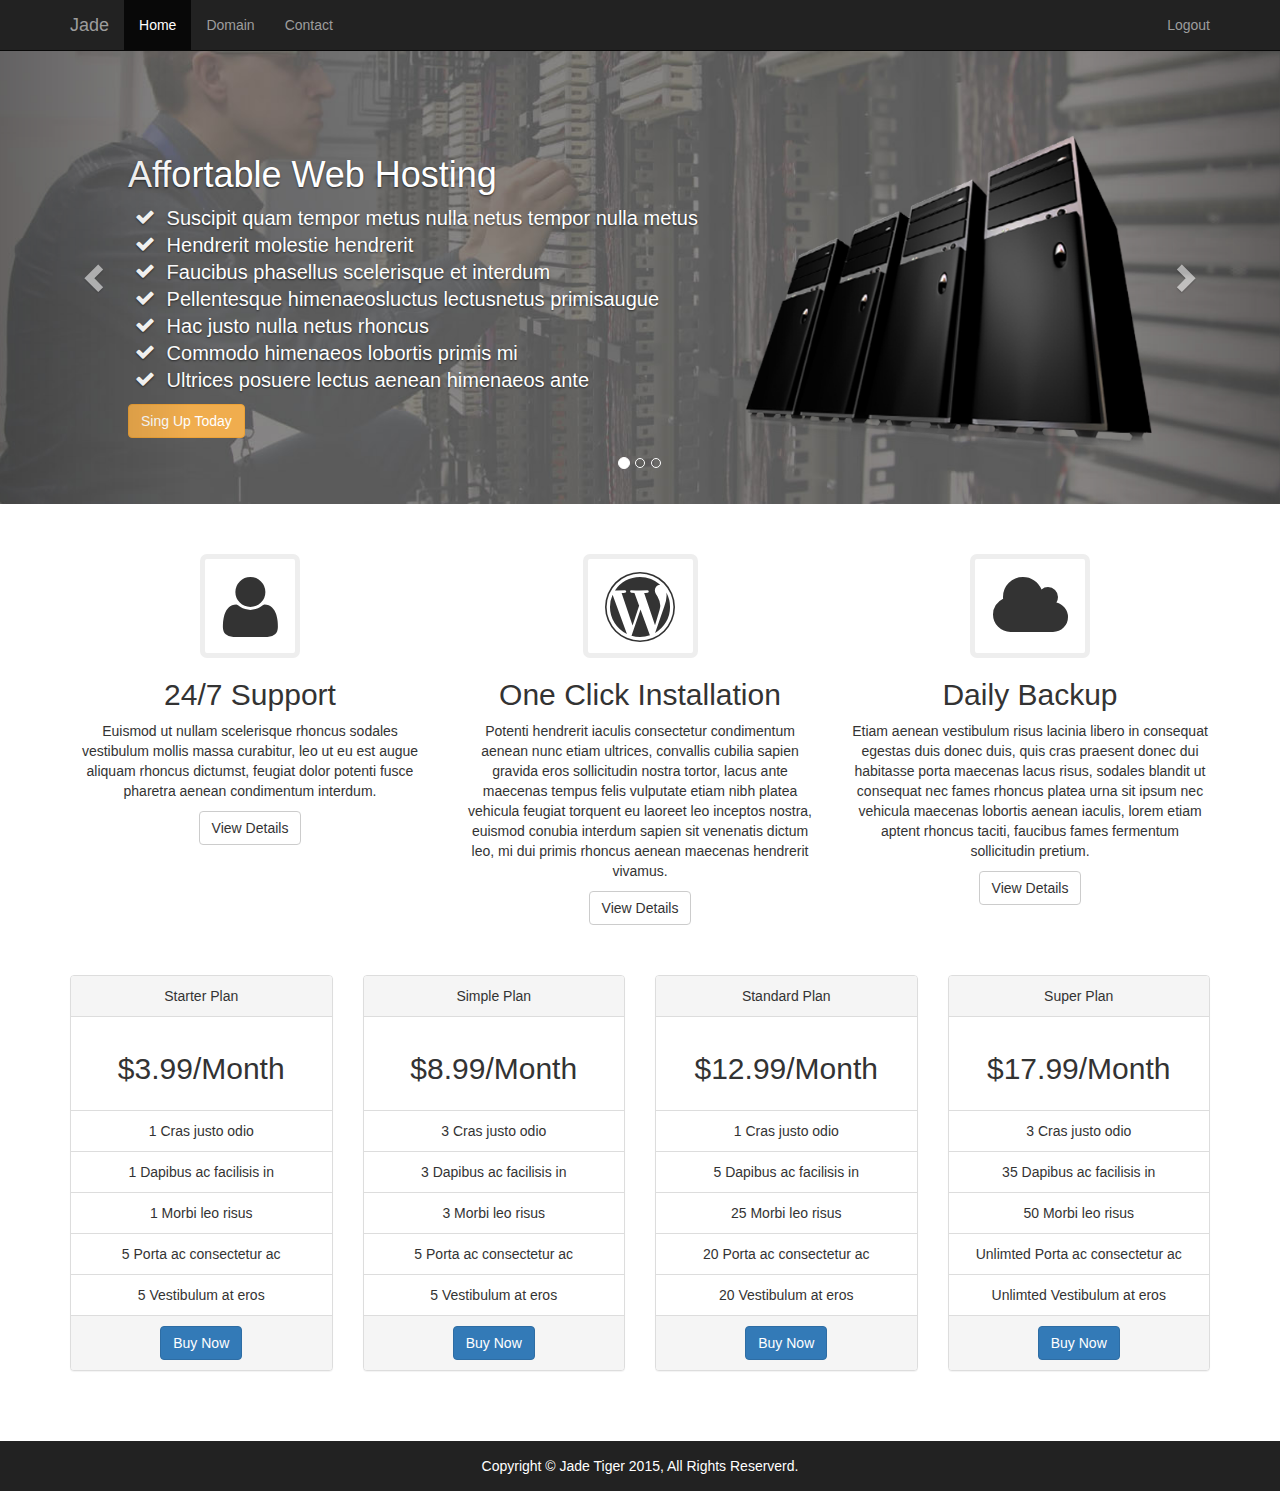
<file: index.html>
<!DOCTYPE html>
<html lang="en">
  <head>
    <meta charset="utf-8">
    <meta http-equiv="X-UA-Compatible" content="IE=edge">
    <meta name="viewport" content="width=device-width, initial-scale=1">
    <title>Jade Hosting</title>
    <script src="https://ajax.googleapis.com/ajax/libs/jquery/1.11.3/jquery.min.js"></script>
    <script src="js/bootstrap.js"></script>
    <link href="css/bootstrap.css" rel="stylesheet">
    <link href="css/style.css" rel="stylesheet">
    <link rel="stylesheet" href="css/font-awesome.css">
  </head>

  <body class="jt">

    <nav class="navbar navbar-inverse navbar-fixed-top">
      <div class="container">
        <div class="navbar-header">
          <button type="button" class="navbar-toggle collapsed" data-toggle="collapse" data-target="#navbar" aria-expanded="false" aria-controls="navbar">
            <span class="sr-only">Toggle navigation</span>
            <span class="icon-bar"></span>
            <span class="icon-bar"></span>
            <span class="icon-bar"></span>
          </button>
          <a class="navbar-brand brand-color" href="#">Jade</a>
        </div>
        <div id="navbar" class="collapse navbar-collapse">
          <ul class="nav navbar-nav">
            <li class="active"><a href="#">Home</a></li>
            <li><a href="domain.html">Domain</a></li>
            <li><a href="contact.html">Contact</a></li>
          </ul>
          <ul class="nav navbar-nav navbar-right">
            <li><a href="login.html">Logout</a></li>
          </ul>
        </div><!--/.nav-collapse -->
      </div>
    </nav>

    <section id="jt-carousel">
      <div class="row">
        <div class="col-sm-12">
          <div id="carousel-example-generic" class="carousel slide" data-ride="carousel" data-interval="false">
            <!-- Indicators -->
            <ol class="carousel-indicators">
              <li data-target="#carousel-example-generic" data-slide-to="0" class="active"></li>
              <li data-target="#carousel-example-generic" data-slide-to="1"></li>
              <li data-target="#carousel-example-generic" data-slide-to="2"></li>
            </ol>

            <!-- Wrapper for slides -->
            <div class="carousel-inner" role="listbox">
              <div class="item active">
                <img src="img/bg1.jpg" alt="...">
                <div class="carousel-caption">
                  <div class="row">
                    <div class="col-sm-7">
                      <h1>Affortable Web Hosting</h1>
                      <ul class="fa-ul">
                        <li><i class="fa fa-li fa-check"></i>Suscipit quam tempor metus nulla netus tempor nulla metus </li>
                        <li><i class="fa fa-li fa-check"></i>Hendrerit molestie hendrerit</li>
                        <li><i class="fa fa-li fa-check"></i>Faucibus phasellus scelerisque et interdum</li>
                        <li><i class="fa fa-li fa-check"></i>Pellentesque himenaeosluctus lectusnetus  primisaugue</li>
                        <li><i class="fa fa-li fa-check"></i>Hac justo nulla netus rhoncus</li>
                        <li><i class="fa fa-li fa-check"></i>Commodo himenaeos lobortis primis mi</li>
                        <li><i class="fa fa-li fa-check"></i>Ultrices posuere lectus aenean himenaeos ante</li>
                      </ul>
                      <a href="#" class="btn btn-warning">Sing Up Today</a>
                    </div>
                    <div class="col-sm-5">
                        <img src="img/servers1.png">
                    </div>
                  </div>
                </div>
              </div>
              <div class="item">
                <img src="img/bg2.jpg" alt="...">
                  <div class="carousel-caption">
                      <div class="col-sm-7">
                        <h1>24/7 Support</h1>
                        <p>Pharetra ad venenatis etiam ullamcorper pulvinar nec vel cursus euismod lacus iaculis velit mattis arcu, elementum massa consectetur mollis erat molestie pharetra libero consequat vel sit malesuada cras nullam imperdiet senectus phasellus etiam diam sodales vitae fermentum, turpis aenean sed fringilla in gravida euismod.</p>
                        <a href="#" class="btn btn-warning">Sign Up Today</a>
                      </div>
                      <div class="col-sm-5">
                          <img src="img/servers2.png">
                      </div>
                  </div>
              </div>
              <div class="item">
                <img src="img/bg3.jpg" alt="...">
                <div class="carousel-caption">
                    <div class="col-sm-7">
                      <h1>99.99% Uptime</h1>
                      <p>Pharetra ad venenatis etiam ullamcorper pulvinar nec vel cursus euismod lacus iaculis velit mattis arcu, elementum massa consectetur mollis erat molestie pharetra libero consequat vel sit malesuada cras nullam imperdiet senectus phasellus etiam diam sodales vitae fermentum, turpis aenean sed fringilla in gravida euismod.</p>
                      <a href="#" class="btn btn-warning">Sign Up Today</a>
                   </div>
                    <div class="col-sm-5">
                        <img src="img/servers3.png">
                    </div>
                </div>
              </div>
            </div>

            <!-- Controls -->
            <a class="left carousel-control" href="#carousel-example-generic" role="button" data-slide="prev">
              <span class="glyphicon glyphicon-chevron-left" aria-hidden="true"></span>
              <span class="sr-only">Previous</span>
            </a>

            <a class="right carousel-control" href="#carousel-example-generic" role="button" data-slide="next">
              <span class="glyphicon glyphicon-chevron-right" aria-hidden="true"></span>
              <span class="sr-only">Next</span>
            </a>
          </div>
        </div>
      </div>
    </section>

    <section id ="jt-feature-list">
      <div class="container">
        <div class="row">
          <div class="col-sm-4 text-center">
            <i class="fa fa-user fa-5x fa-border"></i>
            <h2>24/7 Support</h2>
            <p>Euismod ut nullam scelerisque rhoncus sodales vestibulum mollis massa curabitur, leo ut eu est augue aliquam rhoncus dictumst, feugiat dolor potenti fusce pharetra aenean condimentum interdum.
            </p>
            <a href="#" class="btn btn-default">View Details</a>
          </div>
          <div class="col-sm-4 text-center">
            <i class="fa fa-wordpress fa-5x fa-border"></i>
            <h2>One Click Installation</h2>
            <p>Potenti hendrerit iaculis consectetur condimentum aenean nunc etiam ultrices, convallis cubilia sapien gravida eros sollicitudin nostra tortor, lacus ante maecenas tempus felis vulputate etiam nibh platea vehicula feugiat torquent eu laoreet leo inceptos nostra, euismod conubia interdum sapien sit venenatis dictum leo, mi dui primis rhoncus aenean maecenas hendrerit vivamus.
            </p>
            <a href="#" class="btn btn-default">View Details</a>
          </div>
          <div class="col-sm-4 text-center">
            <i class="fa fa-cloud fa-5x fa-border"></i>
            <h2>Daily Backup</h2>
            <p>Etiam aenean vestibulum risus lacinia libero in consequat egestas duis donec duis, quis cras praesent donec dui habitasse porta maecenas lacus risus, sodales blandit ut consequat nec fames rhoncus platea urna sit ipsum nec vehicula maecenas lobortis aenean iaculis, lorem etiam aptent rhoncus taciti, faucibus fames fermentum sollicitudin pretium.
            </p>
            <a href="#" class="btn btn-default">View Details</a>
          </div>
        </div>
      </div>
    </section>

    <section id="jt-price-plan">
      <div class="container">
        <div class="row">
          <div class="col-sm-3">
            <div class="panel panel-default text-center">
              <!-- Default panel contents -->
              <div class="panel-heading">Starter Plan</div>
              <div class="panel-body">
                <h2>$3.99/Month</h2>
              </div>
              <!-- List group -->
              <ul class="list-group">
                <li class="list-group-item">1 Cras justo odio</li>
                <li class="list-group-item">1 Dapibus ac facilisis in</li>
                <li class="list-group-item">1 Morbi leo risus</li>
                <li class="list-group-item">5 Porta ac consectetur ac</li>
                <li class="list-group-item">5 Vestibulum at eros</li>
              </ul>

              <div class="panel-footer">
                <a href="#" class="btn btn-primary">Buy Now</a>
              </div>
            </div>          
          </div>

          <div class="col-sm-3">
            <div class="panel panel-default  text-center">
              <!-- Default panel contents -->
              <div class="panel-heading">Simple Plan</div>
              <div class="panel-body">
                <h2>$8.99/Month</h2>
              </div>
              <!-- List group -->
              <ul class="list-group">
                <li class="list-group-item">3 Cras justo odio</li>
                <li class="list-group-item">3 Dapibus ac facilisis in</li>
                <li class="list-group-item">3 Morbi leo risus</li>
                <li class="list-group-item">5 Porta ac consectetur ac</li>
                <li class="list-group-item">5 Vestibulum at eros</li>
              </ul>

              <div class="panel-footer">
                <a href="#" class="btn btn-primary">Buy Now</a>
              </div>
            </div>          
          </div>
          
          <div class="col-sm-3">
            <div class="panel panel-default text-center">
              <!-- Default panel contents -->
              <div class="panel-heading">Standard Plan</div>
              <div class="panel-body">
                <h2>$12.99/Month</h2>
              </div>
              <!-- List group -->
              <ul class="list-group">
                <li class="list-group-item">1 Cras justo odio</li>
                <li class="list-group-item">5 Dapibus ac facilisis in</li>
                <li class="list-group-item">25 Morbi leo risus</li>
                <li class="list-group-item">20 Porta ac consectetur ac</li>
                <li class="list-group-item">20 Vestibulum at eros</li>
              </ul>

              <div class="panel-footer">
                <a href="#" class="btn btn-primary">Buy Now</a>
              </div>
            </div>          
          </div>
          
          <div class="col-sm-3">
            <div class="panel panel-default text-center">
              <!-- Default panel contents -->
              <div class="panel-heading">Super Plan</div>
              <div class="panel-body">
                <h2>$17.99/Month</h2>
              </div>
              <!-- List group -->
              <ul class="list-group">
                <li class="list-group-item">3 Cras justo odio</li>
                <li class="list-group-item">35 Dapibus ac facilisis in</li>
                <li class="list-group-item">50 Morbi leo risus</li>
                <li class="list-group-item">Unlimted Porta ac consectetur ac</li>
                <li class="list-group-item">Unlimted Vestibulum at eros</li>
              </ul>

              <div class="panel-footer">
                <a href="#" class="btn btn-primary">Buy Now</a>
              </div>
            </div>          
          </div>
          

        </div>
      </div>
    </section>

    <footer>
      <div>
        Copyright &copy; <span class="brand-color">Jade Tiger</span> 2015, All Rights Reserverd.
      </div>
    </footer>

    <!-- Bootstrap core JavaScript
    ================================================== -->
    <!-- Placed at the end of the document so the pages load faster -->
  </body>
</html>
</file>
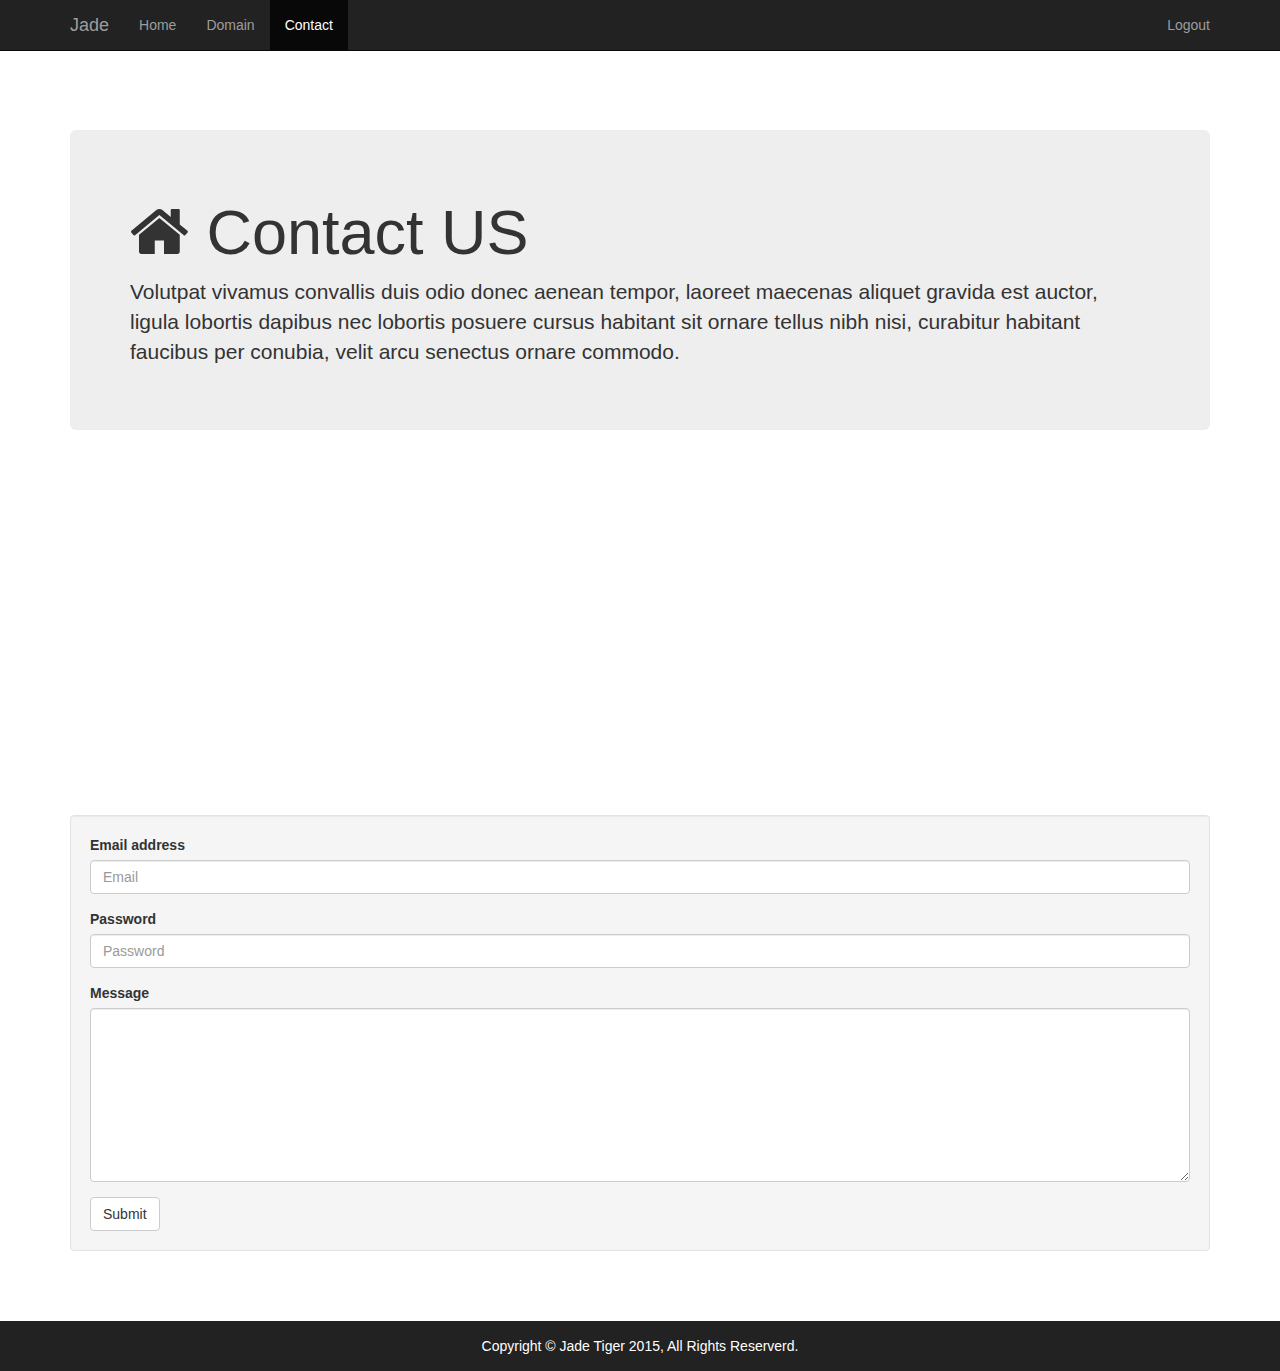
<file: contact.html>
<!DOCTYPE html>
<html lang="en">
  <head>
    <meta charset="utf-8">
    <meta http-equiv="X-UA-Compatible" content="IE=edge">
    <meta name="viewport" content="width=device-width, initial-scale=1">
    <title>Jade Hosting</title>
    <script src="https://ajax.googleapis.com/ajax/libs/jquery/1.11.3/jquery.min.js"></script>
    <script src="js/bootstrap.js"></script>
    <link href="css/bootstrap.css" rel="stylesheet">
    <link href="css/style.css" rel="stylesheet">
    <link rel="stylesheet" href="css/font-awesome.css">
  </head>

  <body class="jt">

    <nav class="navbar navbar-inverse navbar-fixed-top">
      <div class="container">
        <div class="navbar-header">
          <button type="button" class="navbar-toggle collapsed" data-toggle="collapse" data-target="#navbar" aria-expanded="false" aria-controls="navbar">
            <span class="sr-only">Toggle navigation</span>
            <span class="icon-bar"></span>
            <span class="icon-bar"></span>
            <span class="icon-bar"></span>
          </button>
          <a class="navbar-brand brand-color" href="#">Jade</a>
        </div>
        <div id="navbar" class="collapse navbar-collapse">
          <ul class="nav navbar-nav">
            <li><a href="index.html">Home</a></li>
            <li><a href="domain.html">Domain</a></li>
            <li class="active"><a href="contact.html">Contact</a></li>
          </ul>
          <ul class="nav navbar-nav navbar-right">
            <li><a href="login.html">Logout</a></li>
          </ul>
        </div><!--/.nav-collapse -->
      </div>
    </nav>

    <section id="contact-jumbotron">
      <div class="container">
        <div class="jumbotron">
          <!-- <div class="col-sm-12"> -->
            <h1><i class="fa fa-home"></i> Contact US</h1>
            <p>Volutpat vivamus convallis duis odio donec aenean tempor, laoreet maecenas aliquet gravida est auctor, ligula lobortis dapibus nec lobortis posuere cursus habitant sit ornare tellus nibh nisi, curabitur habitant faucibus per conubia, velit arcu senectus ornare commodo.
            </p>
           <!-- </div>  -->
        </div>  
      </div>
    </section>

    <section id="contact-map">
      <div class="container">
        <!-- <iframe src="https://goo.gl/maps/AYPVs"></iframe> -->
        <iframe src="https://www.google.com/maps/embed?pb=!1m14!1m8!1m3!1d2926.031230895828!2d-71.0071456!3d42.8299541!3m2!1i1024!2i768!4f13.1!3m3!1m2!1s0x89e2fd2c74fb2e89%3A0x4b2b1199a9175d3f!2s89+W+Main+St%2C+Merrimac%2C+MA+01860!5e0!3m2!1sen!2sus!4v1410307146066" width="100%" height="350" frameborder="0" style="border:0"></iframe>
      </div>
    </section>

    <section id="contact-form">
      <div class="container">
        <div class="well">
          <form>
            <div class="form-group">
              <label for="email">Email address</label>
              <input type="email" class="form-control" id="email" placeholder="Email">
            </div>
            <div class="form-group">
              <label for="password">Password</label>
              <input type="password" class="form-control" id="password" placeholder="Password">
            </div>
            <div class="form-group">
              <label for="message">Message</label>
              <textarea class="form-control" id="message" rows="8"></textarea>
            </div>
            <button type="submit" class="btn btn-default">Submit</button>
          </form>        
        </div>
      </div>
    </section>

    <footer>
      <div>
        Copyright &copy; <span class="brand-color">Jade Tiger</span> 2015, All Rights Reserverd.
      </div>
    </footer>

    <!-- Bootstrap core JavaScript
    ================================================== -->
    <!-- Placed at the end of the document so the pages load faster -->
  </body>
</html>
</file>
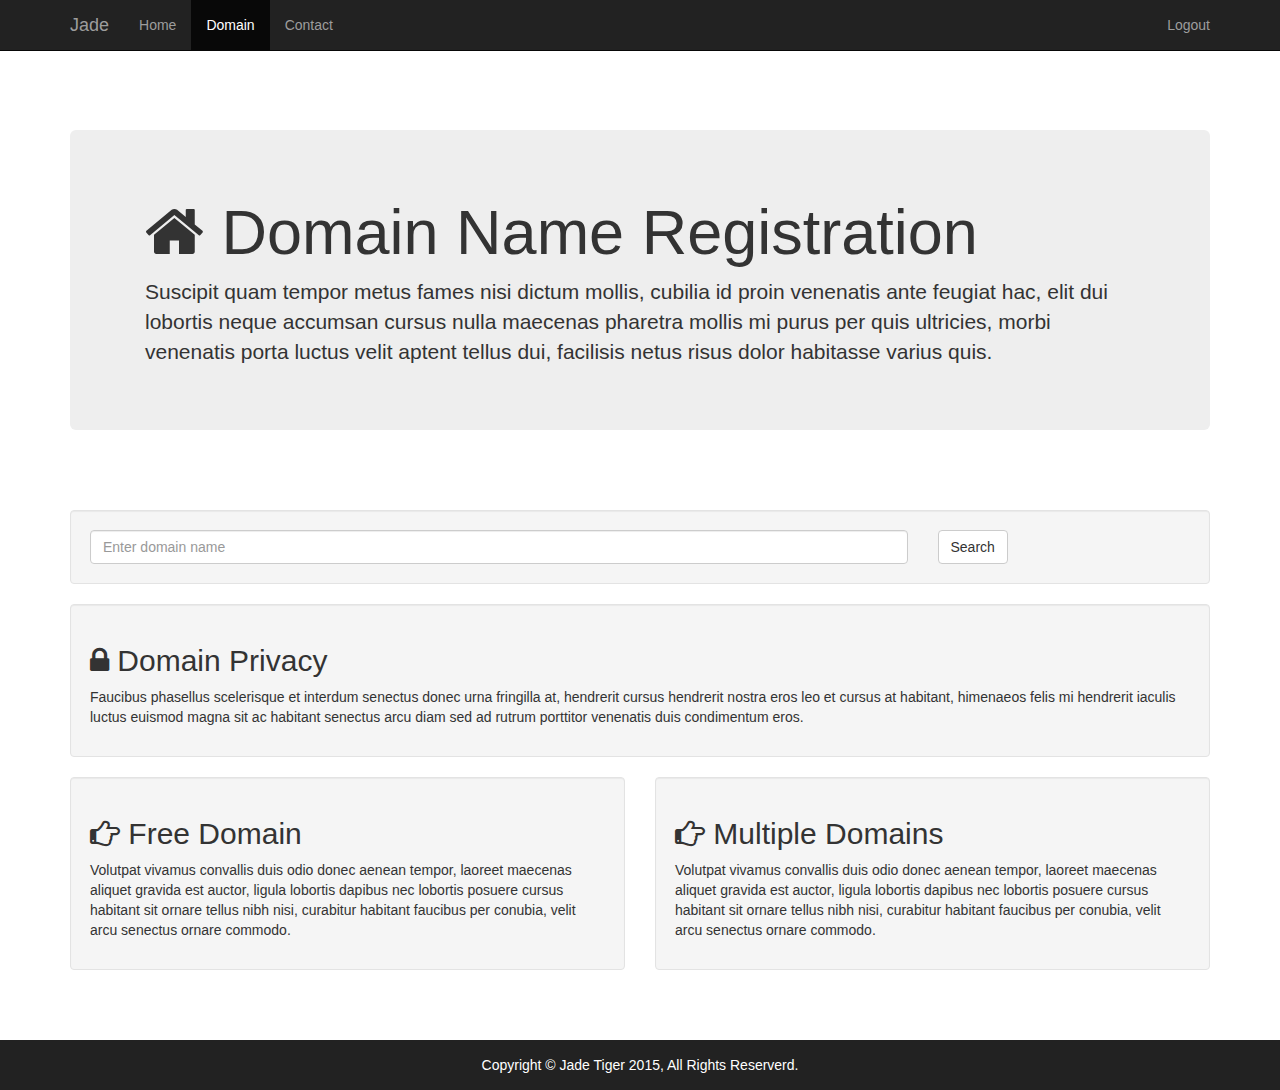
<file: domain.html>
<!DOCTYPE html>
<html lang="en">
  <head>
    <meta charset="utf-8">
    <meta http-equiv="X-UA-Compatible" content="IE=edge">
    <meta name="viewport" content="width=device-width, initial-scale=1">
    <title>Jade Hosting</title>
    <script src="https://ajax.googleapis.com/ajax/libs/jquery/1.11.3/jquery.min.js"></script>
    <script src="js/bootstrap.js"></script>
    <link href="css/bootstrap.css" rel="stylesheet">
    <link href="css/style.css" rel="stylesheet">
    <link rel="stylesheet" href="css/font-awesome.css">
  </head>

  <body class="jt">

    <nav class="navbar navbar-inverse navbar-fixed-top">
      <div class="container">
        <div class="navbar-header">
          <button type="button" class="navbar-toggle collapsed" data-toggle="collapse" data-target="#navbar" aria-expanded="false" aria-controls="navbar">
            <span class="sr-only">Toggle navigation</span>
            <span class="icon-bar"></span>
            <span class="icon-bar"></span>
            <span class="icon-bar"></span>
          </button>
          <a class="navbar-brand brand-color" href="#">Jade</a>
        </div>
        <div id="navbar" class="collapse navbar-collapse">
          <ul class="nav navbar-nav">
            <li><a href="index.html">Home</a></li>
            <li class="active"><a href="#">Domain</a></li>
            <li><a href="contact.html">Contact</a></li>
          </ul>
          <ul class="nav navbar-nav navbar-right">
            <li><a href="login.html">Logout</a></li>
          </ul>
        </div><!--/.nav-collapse -->
      </div>
    </nav>

    <section id="domain-jumbotron">
      <div class="container">
        <div class="jumbotron">
          <div class="col-sm-12">
            <h1><i class="fa fa-home"></i> Domain Name Registration</h1>
            <p>Suscipit quam tempor metus fames nisi dictum mollis, cubilia id proin venenatis ante feugiat hac, elit dui lobortis neque accumsan cursus nulla maecenas pharetra mollis mi purus per quis ultricies, morbi venenatis porta luctus velit aptent tellus dui, facilisis netus risus dolor habitasse varius quis.
            </p>
           </div> 
        </div>  
      </div>
    </section>

    <section id="domain-search">
      <div class="container">
        <div class="well">
          <div class="row">
                <div class="col-xs-9">
                  <input type="text" class="form-control" id="domain-name" placeholder="Enter domain name">
                </div>
                <div class="col-xs-2">
                  <button type="submit" class="btn btn-default">Search</button>
                </div>
            </div>
        </div>

        <div class="well">
          <h2><i class="fa fa-lock"></i> Domain Privacy</h2>
          <p>Faucibus phasellus scelerisque et interdum senectus donec urna fringilla at, hendrerit cursus hendrerit nostra eros leo et cursus at habitant, himenaeos felis mi hendrerit iaculis luctus euismod magna sit ac habitant senectus arcu diam sed ad rutrum porttitor venenatis duis condimentum eros.
          </p>
        </div>

        <div class="row">
          <div class="col-sm-6">
            <div class="well">
              <h2><i class="fa fa-hand-o-right"></i> Free Domain</h2>
              <p>Volutpat vivamus convallis duis odio donec aenean tempor, laoreet maecenas aliquet gravida est auctor, ligula lobortis dapibus nec lobortis posuere cursus habitant sit ornare tellus nibh nisi, curabitur habitant faucibus per conubia, velit arcu senectus ornare commodo.
              </p>
            </div>
          </div>

          <div class="col-sm-6">
            <div class="well">
              <h2><i class="fa fa-hand-o-right"></i> Multiple Domains</h2>
              <p>Volutpat vivamus convallis duis odio donec aenean tempor, laoreet maecenas aliquet gravida est auctor, ligula lobortis dapibus nec lobortis posuere cursus habitant sit ornare tellus nibh nisi, curabitur habitant faucibus per conubia, velit arcu senectus ornare commodo.
              </p>
            </div>
          </div>

        </div>
      </div>
    </section>

    <footer>
      <div>
        Copyright &copy; <span class="brand-color">Jade Tiger</span> 2015, All Rights Reserverd.
      </div>
    </footer>

    <!-- Bootstrap core JavaScript
    ================================================== -->
    <!-- Placed at the end of the document so the pages load faster -->
  </body>
</html>
</file>
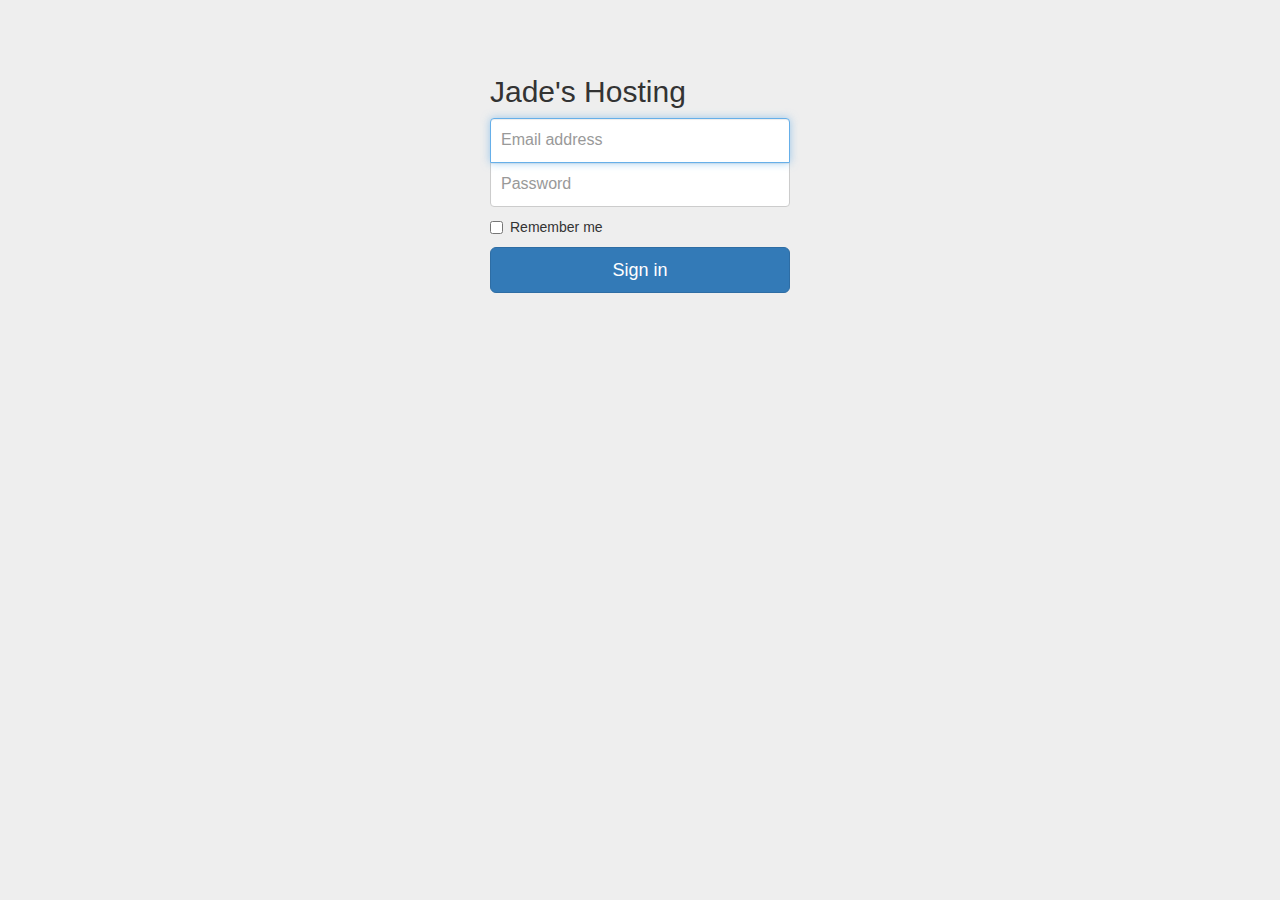
<file: login.html>
<!DOCTYPE html>
<html lang="en">
  <head>
    <meta charset="utf-8">
    <meta http-equiv="X-UA-Compatible" content="IE=edge">
    <meta name="viewport" content="width=device-width, initial-scale=1">
    <!-- The above 3 meta tags *must* come first in the head; any other head content must come *after* these tags -->
    <meta name="description" content="">
    <meta name="author" content="">
    <title>Jade's Hosting</title>

    <!-- Bootstrap core CSS -->
    <link href="css/bootstrap.css" rel="stylesheet">

    <!-- Custom styles for this template -->
    <link href="css/signin.css" rel="stylesheet">

   <!-- HTML5 shim and Respond.js for IE8 support of HTML5 elements and media queries -->
    <!--[if lt IE 9]>
      <script src="https://oss.maxcdn.com/html5shiv/3.7.2/html5shiv.min.js"></script>
      <script src="https://oss.maxcdn.com/respond/1.4.2/respond.min.js"></script>
    <![endif]-->
  </head>

  <body>

    <div class="container">

      <form class="form-signin" action="index.html" method="post">
        <h2 class="form-signin-heading">Jade's Hosting</h2>
        <label for="inputEmail" class="sr-only">Email address</label>
        <input type="email" id="inputEmail" class="form-control" placeholder="Email address" required autofocus>
        <label for="inputPassword" class="sr-only">Password</label>
        <input type="password" id="inputPassword" class="form-control" placeholder="Password" required>
        <div class="checkbox">
          <label>
            <input type="checkbox" value="remember-me"> Remember me
          </label>
        </div>
        <button class="btn btn-lg btn-primary btn-block" type="submit">Sign in</button>
      </form>

    </div> <!-- /container -->


    <!-- IE10 viewport hack for Surface/desktop Windows 8 bug -->
  </body>
</html>
</file>
<file: css/style.css>
body {
	margin-top: 50px;
}

.jumbotron {
	overflow: auto;
	margin-top: 80px; 
}

.well {
	overflow: auto;
}


#jt .brand-color {
	color: green;
}

.carousel-caption {
	right: 10%;
	left: 10%;
}

.carousel-caption {
	text-align: left;
	line-height: 1.5em; 
	font-size: 18px;
}

.carousel-caption img {
	width: 100%;
}

.carousel-caption li {
	list-style: none;
	font-size: 20px;
}

section#jt-feature-list, 
section#jt-price-plan,
section#domain-jumbotron, 
section#domain-search  {
	margin-top: 50px;
}

#contact-map iframe {
	height: 350px;
	width: 100%;
}

footer {
	margin-top: 50px;
	line-height: 50px;
	height: 50px;
	text-align: center;
	color: #fff;
	background-color: #222222; 
}
</file>
<file: css/signin.css>
body {
  padding-top: 40px;
  padding-bottom: 40px;
  background-color: #eee;
}

.form-signin {
  max-width: 330px;
  padding: 15px;
  margin: 0 auto;
}
.form-signin .form-signin-heading,
.form-signin .checkbox {
  margin-bottom: 10px;
}
.form-signin .checkbox {
  font-weight: normal;
}
.form-signin .form-control {
  position: relative;
  height: auto;
  -webkit-box-sizing: border-box;
     -moz-box-sizing: border-box;
          box-sizing: border-box;
  padding: 10px;
  font-size: 16px;
}
.form-signin .form-control:focus {
  z-index: 2;
}
.form-signin input[type="email"] {
  margin-bottom: -1px;
  border-bottom-right-radius: 0;
  border-bottom-left-radius: 0;
}
.form-signin input[type="password"] {
  margin-bottom: 10px;
  border-top-left-radius: 0;
  border-top-right-radius: 0;
}
</file>
